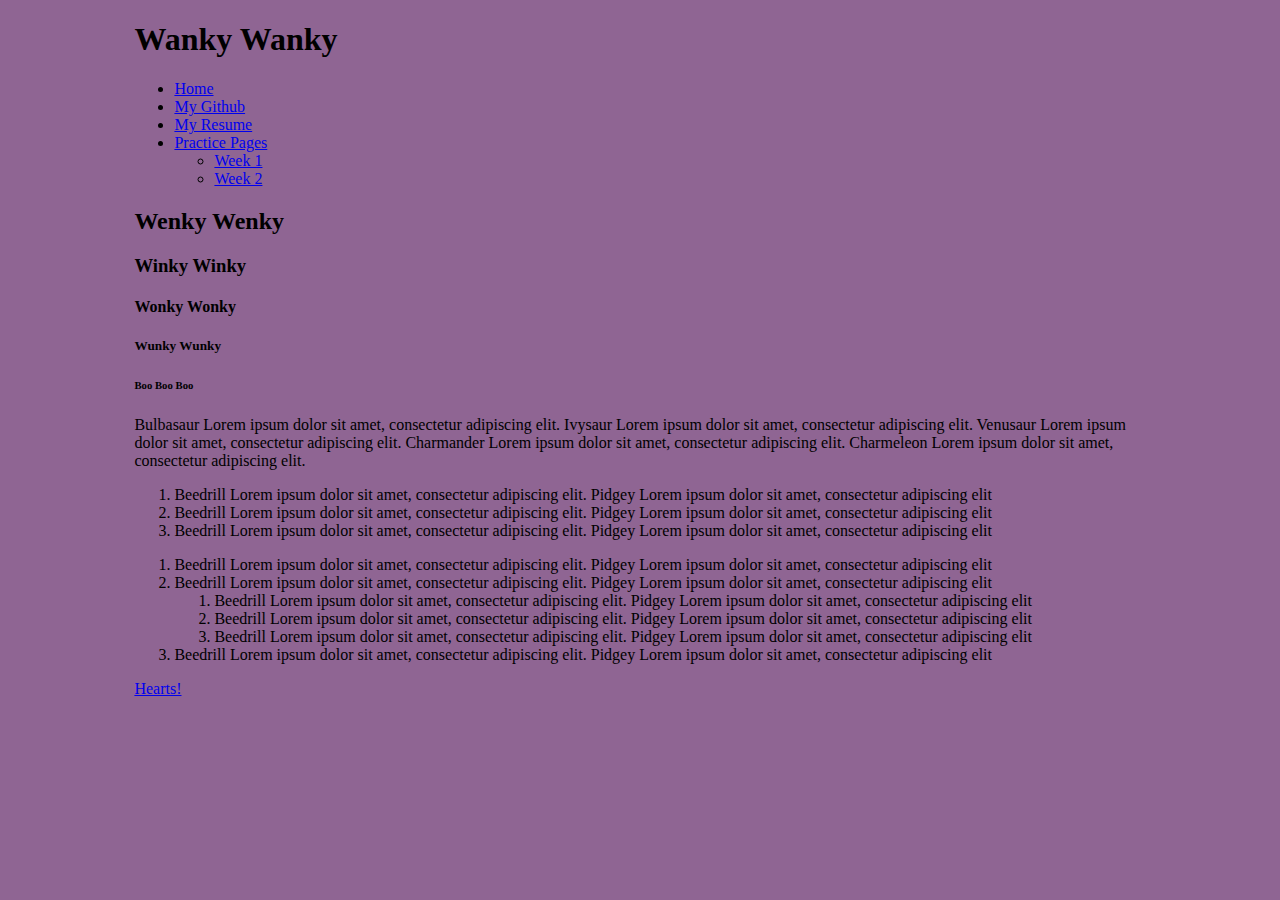
<file: w1.html>
<!DOCTYPE html>
<html>
<head>
	<title>Week One Tags</title>
	<meta charset="utf-8">
	<link rel="stylesheet" type="text/css" href="style.css">
	<link href="https://fonts.googleapis.com/css?family=Abril+Fatface" rel="stylesheet">
</head>
<body>
<div id="container">
<header>
<h1>Wanky Wanky</h1>
	<nav>
		<ul>
				<li><a href="index.html">Home</a></li>
				<li><a href="https://github.com/estherjaimes">My Github</a></li>
				<li><a href="resume.html">My Resume</a></li>
				<li><a href="practice.html">Practice Pages</a>
					<ul>
						<li><a href="w1.html">Week 1</a></li>
						<li><a href="w2.html">Week 2</a></li>
					</ul>
				</li>
	</ul>
	</nav>
</header>
	<h2>Wenky Wenky</h2>
	<h3>Winky Winky</h3>
	<h4>Wonky Wonky</h4>
	<h5>Wunky Wunky</h5>
	<h6>Boo Boo Boo</h6>

	<p>Bulbasaur Lorem ipsum dolor sit amet, consectetur adipiscing elit. Ivysaur Lorem ipsum dolor sit amet, consectetur adipiscing elit. Venusaur Lorem ipsum dolor sit amet, consectetur adipiscing elit. Charmander Lorem ipsum dolor sit amet, consectetur adipiscing elit. Charmeleon Lorem ipsum dolor sit amet, consectetur adipiscing elit.</p>

	<ol>
		<li>Beedrill Lorem ipsum dolor sit amet, consectetur adipiscing elit. Pidgey Lorem ipsum dolor sit amet, consectetur adipiscing elit</li>
		<li>Beedrill Lorem ipsum dolor sit amet, consectetur adipiscing elit. Pidgey Lorem ipsum dolor sit amet, consectetur adipiscing elit</li>
		<li>Beedrill Lorem ipsum dolor sit amet, consectetur adipiscing elit. Pidgey Lorem ipsum dolor sit amet, consectetur adipiscing elit</li>
	</ol>

	<ol>
		<li>Beedrill Lorem ipsum dolor sit amet, consectetur adipiscing elit. Pidgey Lorem ipsum dolor sit amet, consectetur adipiscing elit</li>
		<li>Beedrill Lorem ipsum dolor sit amet, consectetur adipiscing elit. Pidgey Lorem ipsum dolor sit amet, consectetur adipiscing elit</li>
				<ol>
					<li>Beedrill Lorem ipsum dolor sit amet, consectetur adipiscing elit. Pidgey Lorem ipsum dolor sit amet, consectetur adipiscing elit</li>
					<li>Beedrill Lorem ipsum dolor sit amet, consectetur adipiscing elit. Pidgey Lorem ipsum dolor sit amet, consectetur adipiscing elit</li>
					<li>Beedrill Lorem ipsum dolor sit amet, consectetur adipiscing elit. Pidgey Lorem ipsum dolor sit amet, consectetur adipiscing elit</li>
				</ol>	
		<li>Beedrill Lorem ipsum dolor sit amet, consectetur adipiscing elit. Pidgey Lorem ipsum dolor sit amet, consectetur adipiscing elit</li>
	</ol>

	<a href="https://www.google.com/">Hearts!</a>
</div>
</body>
</html>
</file>
<file: style.css>
Body {
	background-color: #8F6593;
	color: black;
}

h1 {
	font-family: font-family: 'Abril Fatface', cursive; 
}

img {
	width: 50%;
	height: 60%;
}

.col-1, .col-2, .col-3, .col-4, 
.col-5, .col-6, .col-7, .col-8, 
.col-9, .col-10,.col-11, .col-12 {
	padding: 1%
}

#container {
	width: 80%;
	margin: 0 auto;

}
.even {
	background-color: palevioletred;
}
</file>
